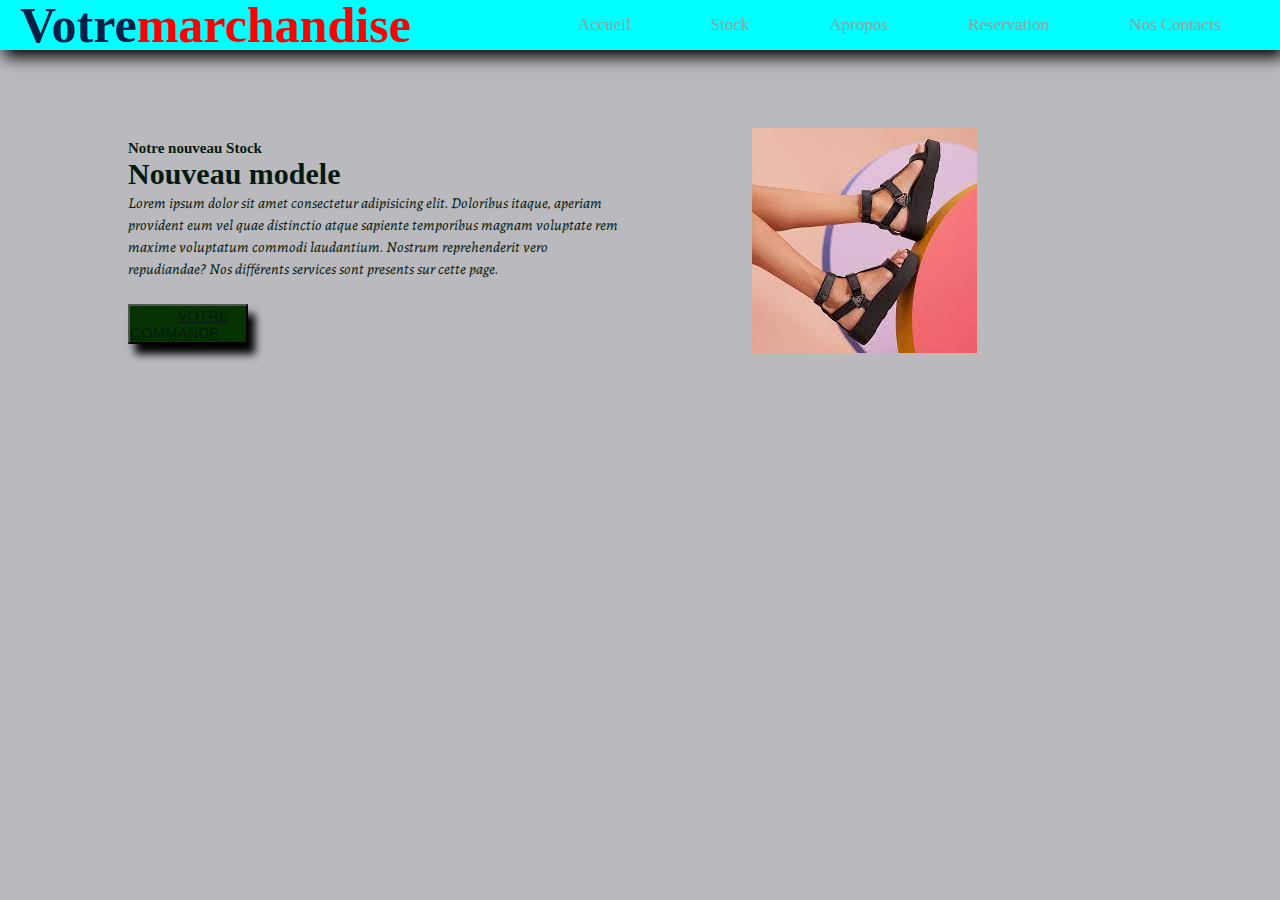
<file: index.html>
<!DOCTYPE html>
<html lang="en">
<head>
    <meta charset="UTF-8">
    <meta http-equiv="X-UA-Compatible" content="IE=edge">
    <meta name="viewport" content="width=device-width, initial-scale=1.0">
    <title>Vente en ligne</title>
    <link rel="stylesheet" href="monfichier.css">
</head>
<body  >
    <header>
        <div class="logo">
            <p class="paragr">
                <span class="color">Votre</span>marchandise
            </p>
        </div>
        <ul class="menu">
            <li><a href="#">Accueil</a> </li>
            <li><a href="stock.html">Stock</a> </li>
            <li><a href="apropos.html">Apropos</a></li>
            <li><a href="reservation.html">Reservation</a> </li>
            <li><a href="Contact.html">Nos Contacts</a></li>
        </ul>
    </header>
    <!-- section Accuiel -->
    <section id="Accueil">
        <div class="left">
            <h4> Notre nouveau Stock</h4>
            <h1>Nouveau modele</h1>
            <p>
                Lorem ipsum dolor sit amet consectetur adipisicing elit.
                 Doloribus itaque, aperiam provident eum vel quae distinctio atque sapiente 
                 temporibus magnam voluptate rem maxime 
                voluptatum commodi laudantium. Nostrum reprehenderit vero repudiandae?
                Nos différents services sont presents sur cette page.
            </p>
            <button><a href="stock.html">Votre commande</a></button>
        </div>
        <div class="right">
            <img src="Images w/images (9).jpeg" alt="" >
        </div>
    </section>   
</body>
</html>
</file>
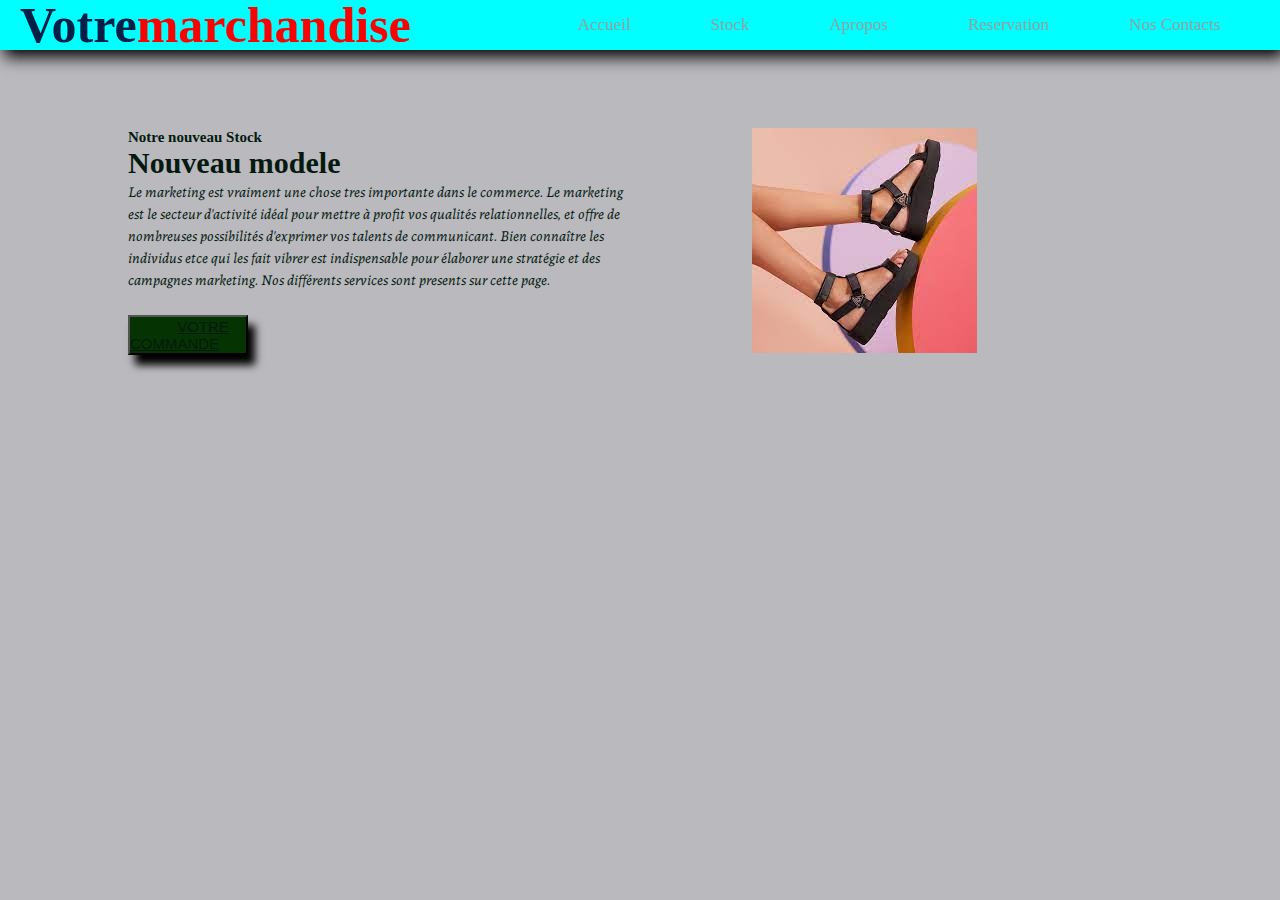
<file: accueil.html>
<!DOCTYPE html>
<html lang="en">
<head>
    <meta charset="UTF-8">
    <meta http-equiv="X-UA-Compatible" content="IE=edge">
    <meta name="viewport" content="width=device-width, initial-scale=1.0">
    <title>Vente en ligne</title>
    <link rel="stylesheet" href="monfichier.css">
    <script src="main.js"></script>
</head>
<body  >
    <header>
        <div class="logo">
            <p class="paragr">
                <span class="color">Votre</span>marchandise
            </p>
        </div>
        <ul class="menu">
            <li><a href="#">Accueil</a> </li>
            <li><a class="stocks" href="stock.html">Stock</a> </li>
            <li><a class="stocks" href="apropos.html">Apropos</a></li>
            <li><a class="stocks" href="reservation.html">Reservation</a> </li>
            <li><a href="Contact.html">Nos Contacts</a></li>
        </ul>
    </header>
    <!-- section Accuiel -->
    <section id="Accueil">
        <div class="left">
            <h4> Notre nouveau Stock</h4>
            <h1>Nouveau modele</h1>
            <p>Le marketing est vraiment une chose tres importante dans le commerce.
            Le marketing est le secteur d'activité idéal pour mettre à profit vos qualités relationnelles,
            et offre de nombreuses possibilités d'exprimer vos talents de communicant. Bien connaître les 
            individus etce qui les fait vibrer est indispensable pour élaborer une stratégie et
            des campagnes marketing. Nos différents services sont presents sur cette page.
            </p>
            <button class="buton"><a href="stock.html">Votre commande</a></button>
        </div>
        <div class="right">
            <img src="Images w/images (9).jpeg" alt="" >
        </div>
    </section>   
</body>
</html>
</file>
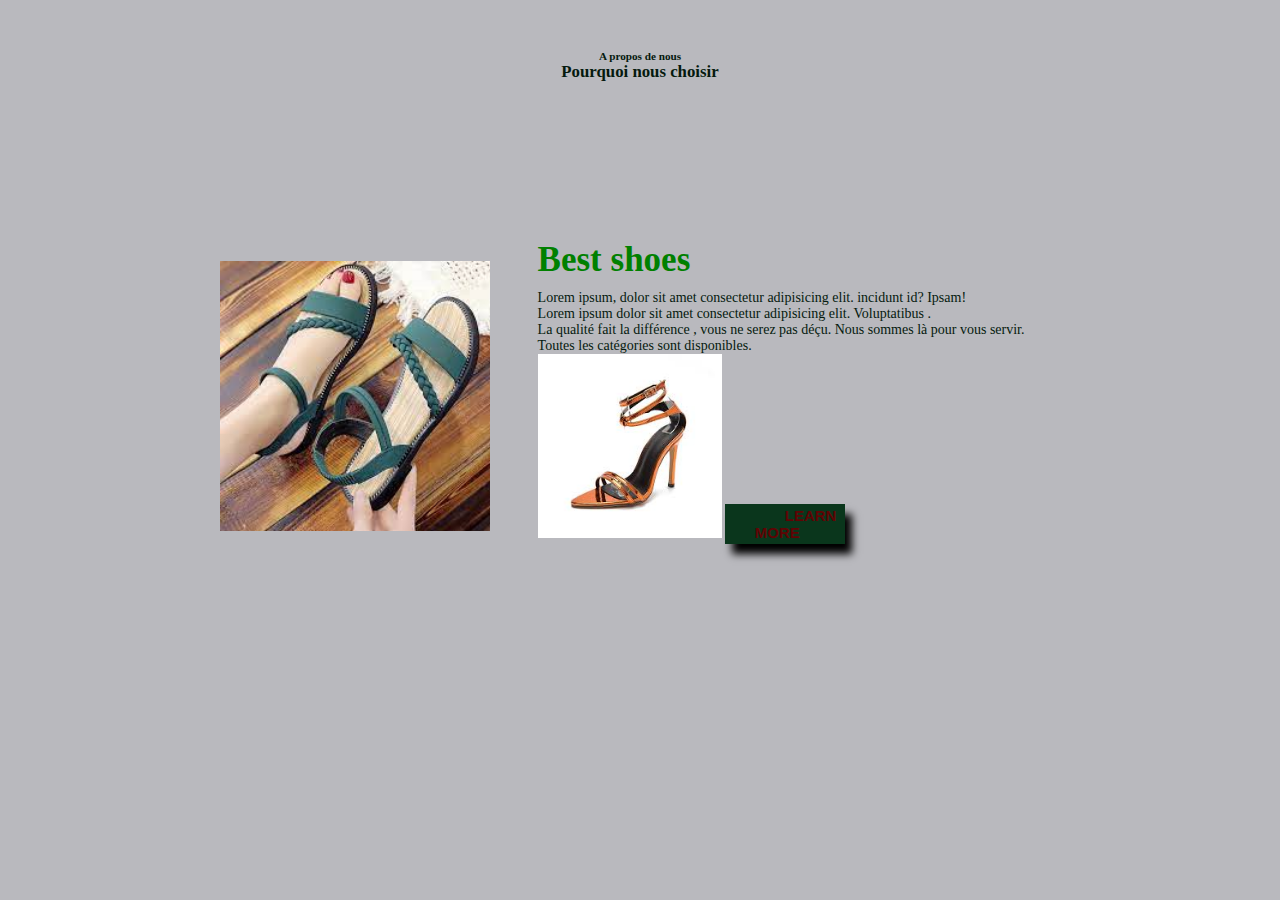
<file: apropos.html>
<!DOCTYPE html>
<html lang="en">
<head>
    <meta charset="UTF-8">
    <meta http-equiv="X-UA-Compatible" content="IE=edge">
    <meta name="viewport" content="width=device-width, initial-scale=1.0">
    <title>Apropos</title>
    <link rel="stylesheet" href="monfichier.css">
    <script src="main.js"></script>
</head>
<body>
     <!-- Section Apropos -->
     <section id="about">
        <h4 class="sous-titre">A propos de nous</h4>
        <h2 class="titre">Pourquoi nous choisir</h2>
        <div class="about_us">
          <div class="first">
            <img src="Images w/images (5).jpeg"> 
          </div>
          <div class="second">
            <h3>Best shoes</h3>
            <p>Lorem ipsum, dolor sit amet consectetur adipisicing elit. incidunt id? Ipsam!</p>
            <p>Lorem ipsum dolor sit amet consectetur adipisicing elit. Voluptatibus .</p>
            <p>La qualité fait la différence , vous ne serez pas déçu. Nous sommes là pour vous servir.
                Toutes les catégories sont disponibles.
            </p>
            <img src="Images w/images (1).jpeg">
            <button><a href="stock.html">Learn more</a></button>
            
          </div>
        </div>
      </section>
</body>
</html>
</file>
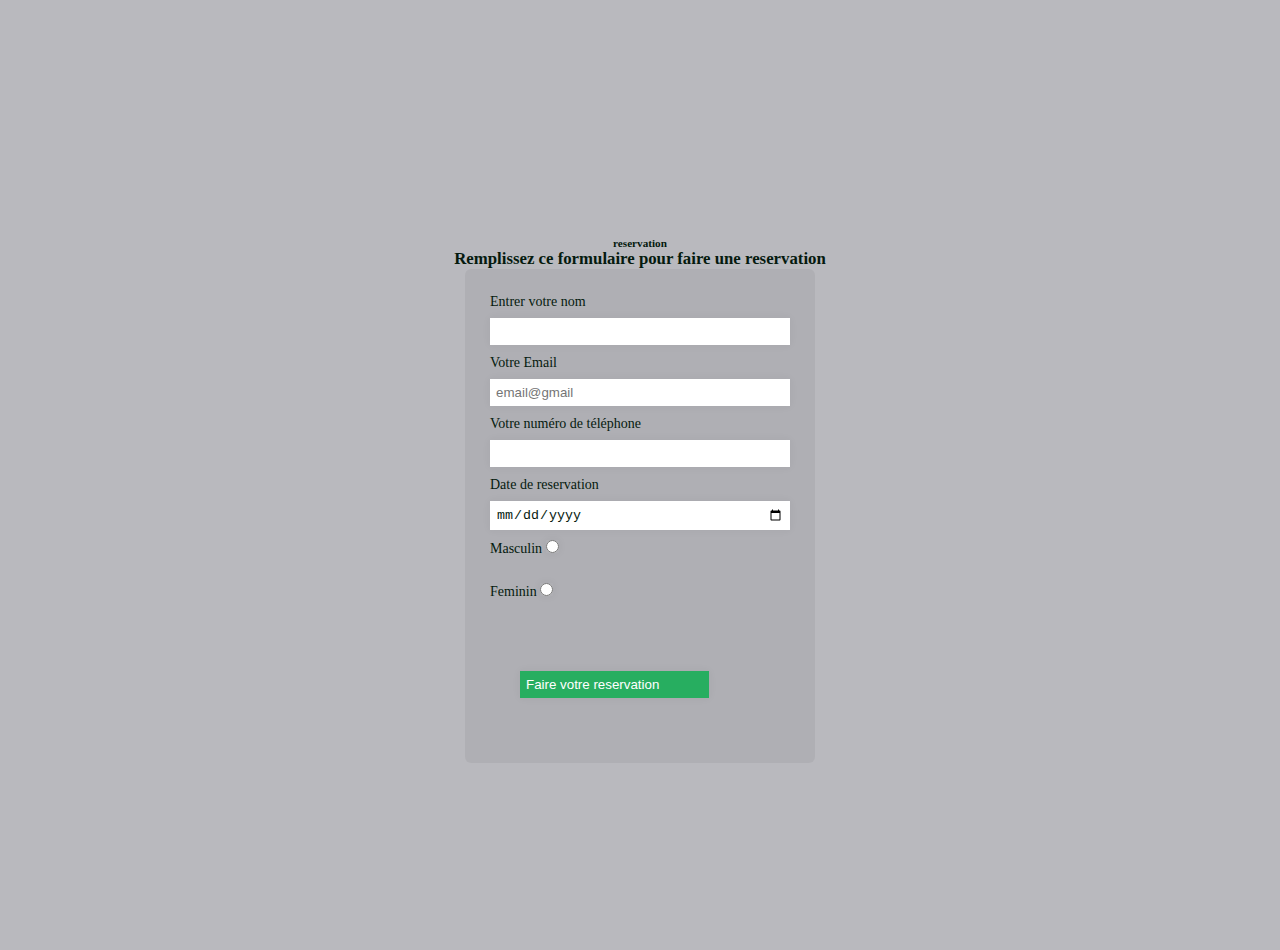
<file: reservation.html>
<!DOCTYPE html>
<html lang="en">
<head>
    <meta charset="UTF-8">
    <meta http-equiv="X-UA-Compatible" content="IE=edge">
    <meta name="viewport" content="width=device-width, initial-scale=1.0">
    <title>Reservation</title>
    <link rel="stylesheet" href="monfichier.css">
    <script src="main.js"></script>
</head>
<body>
      <!-- section Reservation -->
      <section id="reservation">
        <h4 class="mini-titre">reservation</h4>
        <h2 class="titre">Remplissez ce formulaire pour faire une reservation</h2>
        <form action="">
          <label for="name">Entrer votre nom</label>
          <input type="text" name="" id="name">
          <label for="Email">Votre Email</label>
          <input type="email" name="" id="Email" placeholder="email@gmail">
          <label for="Number">Votre numéro de téléphone</label>
          <input type="number" name="" id="number" value="+">
          <label for="">Date de reservation</label>
          <input type="date" name="" id="date">
          
          <label for="homme">Masculin <input type="radio" id="homme" name="genre" value="Masculin">
          </label><br>
          <label for="femme">Feminin <input type="radio" id="femme" name="genre" value="Feminin">
          </label><br>
         <a href="stock.html"><input type="" name="" id="submit" value="Faire votre reservation" ></a>
        </form>
      </section>
</body>
</html>
</file>
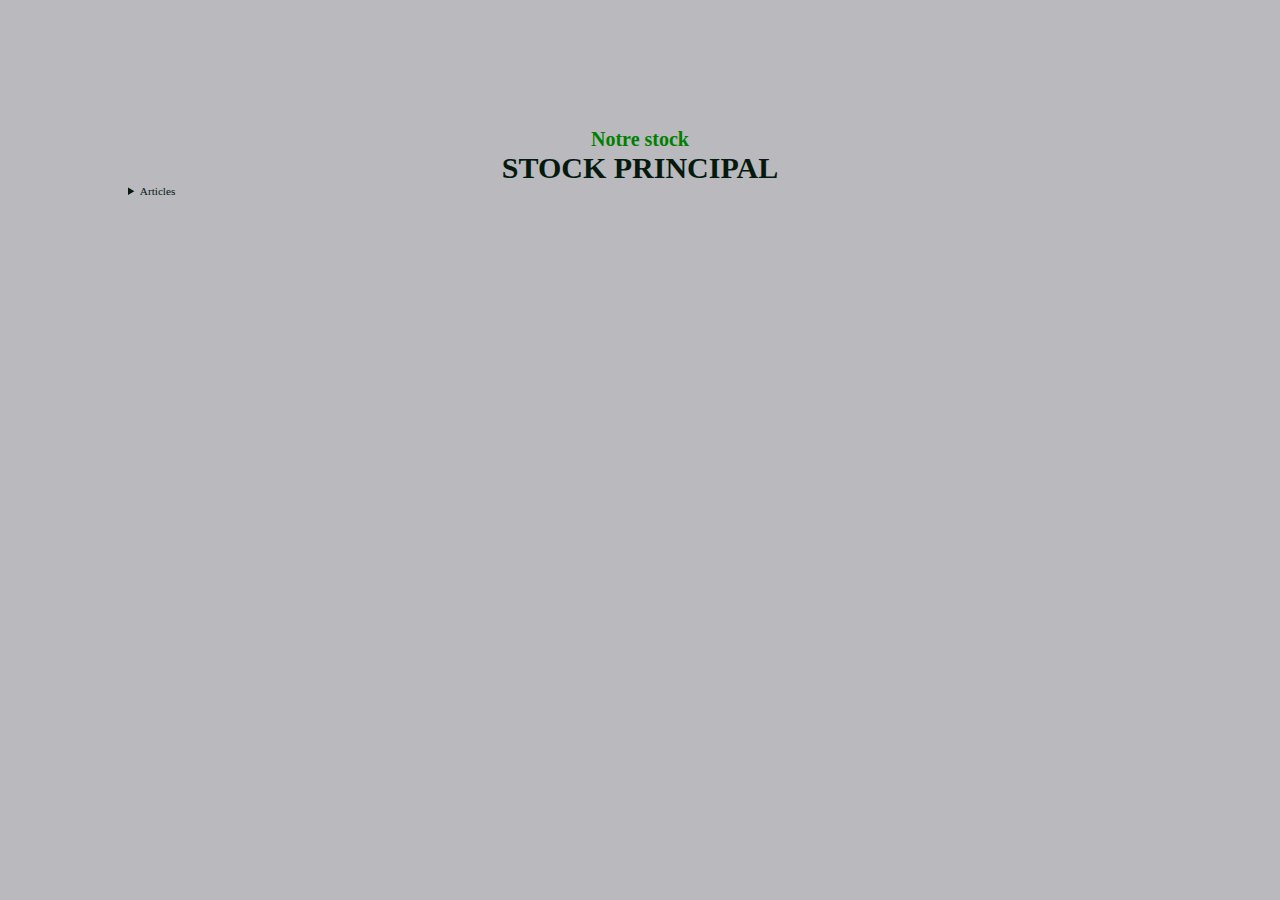
<file: stock.html>
<!DOCTYPE html>
<html lang="en">
<head>
    <meta charset="UTF-8">
    <meta http-equiv="X-UA-Compatible" content="IE=edge">
    <meta name="viewport" content="width=device-width, initial-scale=1.0">
    <title>Stock</title>
    <link rel="stylesheet" href="monfichier.css">
    <script src="main.js"></script>
</head>
<body>
    <!-- section stock -->
     <!-- tous nos produits disponibles sont stockés dans cette section -->
     <section id="stock">
        <div class="titre">
            <h4>Notre stock</h4>
            <h1>Stock Principal</h1>
        </div>
        <details>
            <summary>Articles</summary>
            Quelques produits presents
        <div class="images">
            <div class="produit">
                <img src="Images w/download (4).jpeg" alt="">
                <p>Women Sandals</p>
                <h2>$65.78</h2>
                <a href="#">Acheter</a>
            </div>
            <div class="produit">
                <img src="Images w/download (2).jpeg" alt="">
                <p>Women Sandals</p>
                <h2>$25.0</h2>
                <a href="#">Acheter</a>
            </div>
            <div class="produit">
                <img src="Images w/download (3).jpeg" alt="">
                <p>Women Sandals</p>
                <h2>$10.0</h2>
                <a href="#">Acheter</a>
            </div>
            <div class="produit">
                <img src="Images w/download.jpeg" alt="">
                <p>Women Sandals</p>
                <h2>$12.78</h2>
                <a href="#">Acheter</a>
            </div>
            <div class="produit">
                <img src="Images w/images (7).jpeg" alt="">
                <p>Women Sandals</p>
                <h2>$20.5</h2>
                <a href="#">Acheter</a>
            </div>
            <div class="produit">
                <img src="Images w/images (8).jpeg" alt="">
                <p> Women Sandals</p>
                <h2>$17</h2>
                <a href="#">Acheter</a>
            </div>
            <div class="produit">
                <img src="Images w/images.jpeg" alt="">
                <p> Women Sandals</p>
                <h2>$23.7</h2>
                <a href="#">Acheter</a>
            </div>
            <div class="produit">
                <img src="Images w/images (6).jpeg" alt="">
                <p> Women Sandals</p>
                <h2>$18.9</h2>
                <a href="#">Acheter</a>
            </div>
            <div class="produit">
                <img src="Images w/images (2).jpeg" alt="">
                <p>Women Sandals</p>
                <h2>$15</h2>
                <a href="#">Acheter</a>
            </div>
            
        </div>
    </details>
    </section>
</body>
</html>
</file>
<file: monfichier.css>
*{
    padding: 0%;
    margin: 0%;
    box-sizing: border-box;
    color: #051a0e;
}
@font-face {
  font-family: BenmAK;
  src: url("Labrada-Italic-VariableFont_wght.ttf");
}
body{
    position: relative;
    background-size: 100%;
    background-color:rgb(185, 185, 190);
}
html{
    scroll-behavior: smooth;
    font-size: 70%;
 }
 a{
    padding: 20px;
    margin: 10px;
 }
header{
    display: flex;
    align-items: center;
    justify-content: space-between;
    height: 50px;
    padding: 0 10%;
    position: fixed;
    top: 0 ;
    left: 0;
    right: 0;
    background-color: aqua;
    box-shadow: 4px 7px 15px black;
}
.logo {
  color: rgb(33, 241, 65);
  font-weight: bold;
  font-size: 25px;
}

.logo span {
  color: #051f47;
}
.color{
    color: blue;
    font-size: 50px;
}
.paragr{
    color: red;
    font-size: 50px;
   
} 
p{
    width: 500px;
}
#Accueil{
    margin: 10% ;
    display: flex;
    align-items: center;
    justify-content: space-between;  
}
.menu{
    display: flex;
}
.menu li{
    margin: 50px 10px;
    list-style: none;
}

.menu li a{
   font-size: 17px;
   text-decoration: 0;
   color: #999;
   position: relative;
}
.menu li a::before{
    position: absolute;
    top: 8px;
    left: 0;
    content: " ";
    width: 0;
    height: 2px;
    border-radius: 6px;
    background-color: #27ae60;
    transition: 1s;
}
.menu li a:hover::before{
    width: 100%;
}
.menu li a::after{
    position: absolute;
    bottom: 8px;
    right: 0;
    content: " ";
    width: 0;
    height: 2px;
    border-radius: 6px;
    background-color:blueviolet;
    transition: 1s;
}
.menu li a:hover:after{
    width: 100%;
}
button{
    width: 120px;
    height: 40px;
    margin-top: 5%;
    font-size: 15px;
    color: #f5f7f5;
    background: rgb(6, 51, 2);
    box-shadow: 7px 10px 8px black;
    text-transform: uppercase;
    cursor: pointer;
}
.right{
    width: 400px;
    height: 100x;
}
.left{
    font-size: 15px;
}
.left p{
  font-family: BenmAK;
}
#stock{
    margin: 10%;
    display: block;
    align-items: center;
    justify-content: space-between;
    color: #051a0e;
}
#stock .titre h4{
    font-size: 20px;
    color: green;
    text-align: center;
}
#stock .titre h1{
    text-transform: uppercase;
    font-size: 30px;
    color: #051a0e;
    text-align: center;
} 
.images {
    display: flex;
    flex-wrap: wrap;
    width: 80%;
    justify-content: space-around;
  }
  
  .images .produit {
    height: 280px;
    width: 30%;
    background-color:white;
    padding: 25px;
    display: flex;
    align-items: center;
    justify-content: center;
    flex-direction: column;
    border-radius: 6px;
    margin-bottom: 35px;
    transition: 0.5s;
    box-shadow: 0 0 10px rgba(0, 0, 0, 0.1);
  }
  
  .images .produit img {
    width: 130px;
    height: 120px;
    margin-bottom: 15px;
    background-color: #999;
  }
  
  .images .produit p {
    text-align: center;
    font-size: 16px;
    color: #051a0e;
  }
  
  .images .produit a {
    margin-top: 10px;
    font-size: 16px;
    text-decoration: 0;
    background-color: #27ae60;
    padding: 5px 60px;
    columns: #726b6b;
    border-radius: 6px;
  }
  #about {
  display: flex;
  align-items: center;
  height: calc(100vh - 50px);
  flex-direction: column;
  padding: 50px 10%;
  width: 100%;
}

.about_us {
  display: flex;
  align-items: center;
  width: 100%;
  justify-content: space-between;
  height: 70vh;
}

.about_us .first {
  width: 40%;
  display: grid;
  grid-template-rows: auto 1fr auto;
  gap: 1px;
  align-items: center;
  justify-content: center;
}

.about_us .first img {
  width: 120%;
}

.about_us .second img {
  width: 30%;
}

.about_us .second {
  width: 60%;
}

.about_us .second h3 {
  font-size: 35px;
  color: green;
  margin: 10px 0;
}

.about_us .second p {
  font-style: normal;
  font-size: 14px;
  color: #051a0e;
}

.about_us .second button {
  margin: 20px 0 ;
  padding: 2px 30px;
  background-color: #0a361c;
  border: 0;
}

.about_us .second button a {
  color: #5f0404;
  text-decoration: 0;
  font-weight: bold;
}
/* Reservation css */
#reservation {
    margin-top: 50px;
    display: flex;
    align-items: center;
    justify-content: center;
    height: 100vh;
    flex-direction: column;
  }
  
  #reservation form {
    display: flex;
    background-color: rgba(0, 0, 0, 0.05);
    padding: 25px;
    border-radius: 6px;
    flex-direction: column;
    width: 350px;
  }
  
  #reservation form label {
    margin-bottom: 8px;
    font-size: 14px;
  }
  
  #reservation form input {
    margin-bottom: 10px;
    padding: 5px;
    border: 1px solid transparent;
    box-shadow: 0 0 10px rgba(0, 0, 0, 0.05);
    outline: 0;
  }
  
  #reservation form input:focus {
    outline: 1px solid #27ae60;
  }
  
  #reservation form input[type=""] {
    margin-top: 15px;
    color: #fff;
    background-color: #27ae60;
    border: 1px solid #27ae60;
  }
  
  /* Footer css */
  footer {
    background-color: rgba(0, 0, 0, 0.05);
  }
  
  footer .services-list {
    padding: 10px 10%;
    display: flex;
    justify-content: space-between;
    align-items: center;
    flex-wrap: wrap;
  }
  
  .service img {
    width: 40px;
    background-color: #27ae60;
    padding: 10px;
    border-radius: 50%;
    margin-bottom: 10px;
    background-image: gradient();
  }
  
  .service {
    display: flex;
    align-items: center;
    justify-content: center;
    flex-direction: column;
    margin: 25px auto;
  }
  
  .service p {
    color: #333;
  }
  
  hr {
    background-color: #ccc;
    border: 0;
    height: 2px;
    width: 100%;
  }
  
  .footer-text {
    text-align: center;
    font-size: 15px;
    padding: 10px 0;
  }
  
  .footer-text span {
    color: #27ae60;
  }
  
  .toogle_menu{
    display: none;
  }
  /* Responsive */
  @media (max-width: 964px) {
    header .menus {
      display: none;
    }
}
    header {
      padding: 0 20px;
    }
</file>
